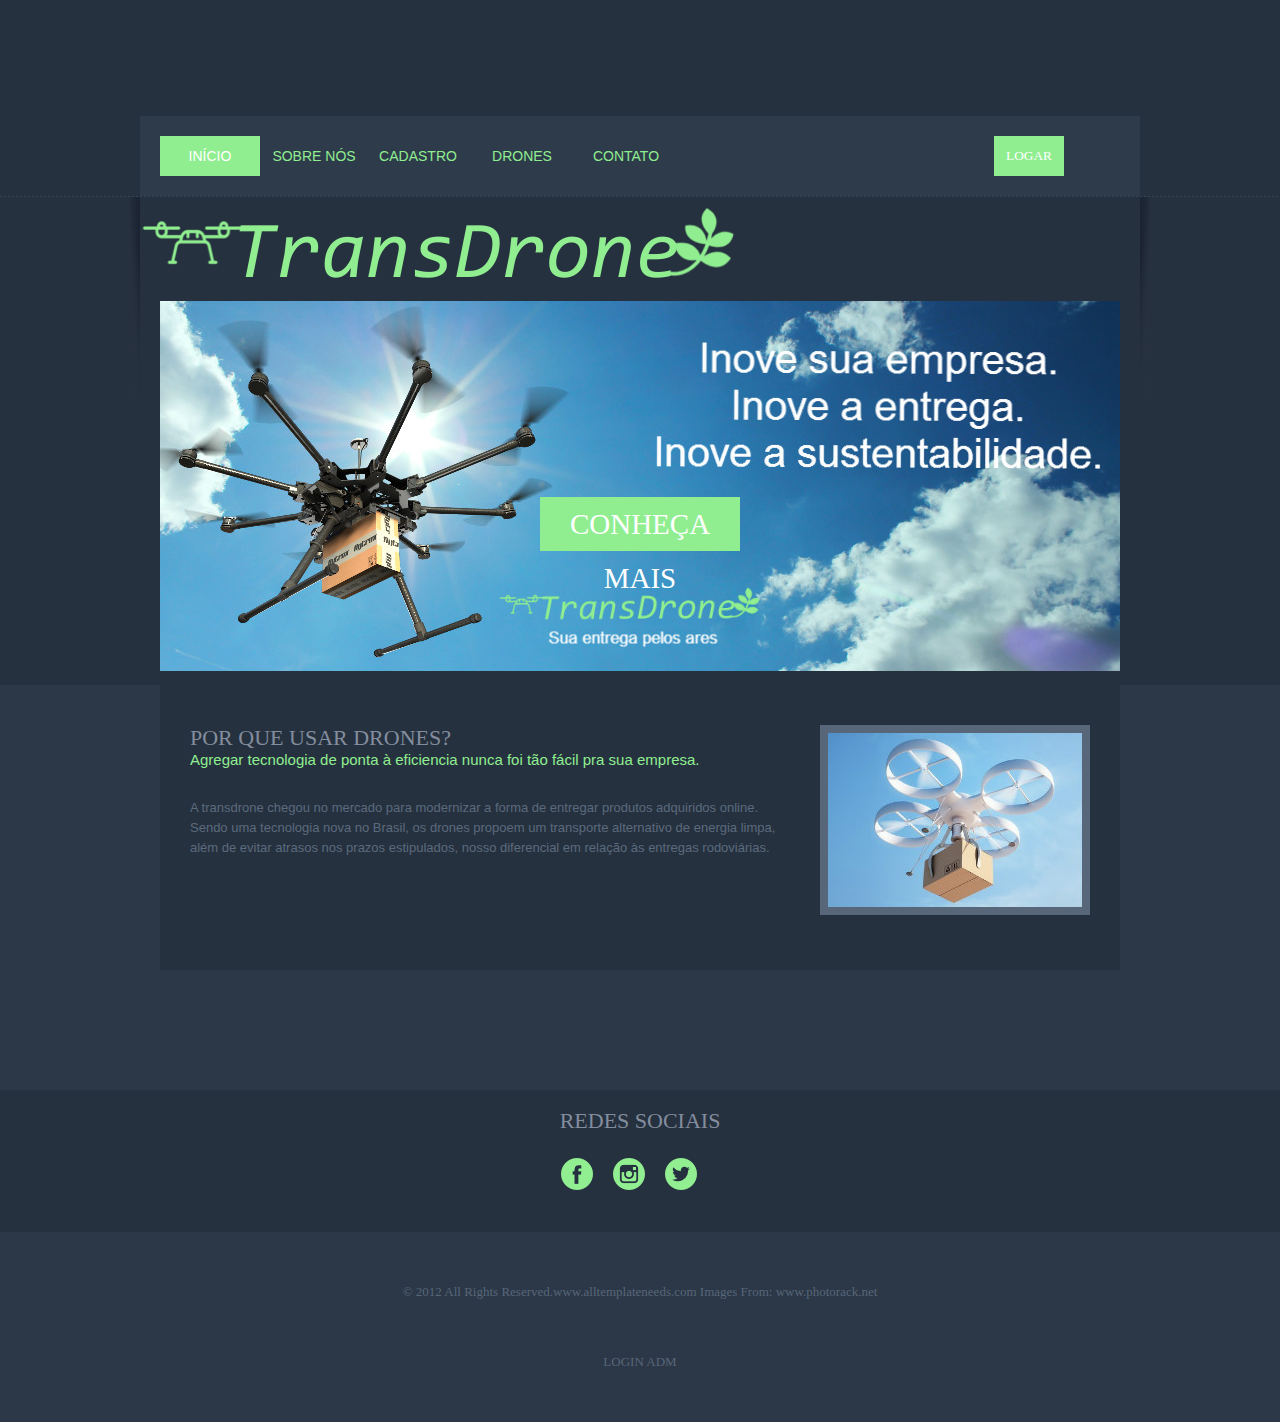
<file: index.html>
<!DOCTYPE html PUBLIC "-//W3C//DTD XHTML 1.0 Transitional//EN" "http://www.w3.org/TR/xhtml1/DTD/xhtml1-transitional.dtd">
<html xmlns="http://www.w3.org/1999/xhtml">
<head>
	<link rel="icon" type="image/png" href="images/drone (1).png" />
<meta http-equiv="Content-Type" content="text/html; charset=utf-8" />
<title>TRANSDRONE</title>
<link href="css/styles.css" rel="stylesheet" type="text/css" />
</head>
<body>
<div class="menu-wrapper">
  <div class="menu">
    <ul>
      <li><a href="index.html" class="active">INÍCIO</a></li>
      <li><a href="sobrenos.html">SOBRE NÓS</a></li>
      <li><a href="cadastro.html">CADASTRO</a></li>
      <li><a href="drones.html">DRONES</a></li>
      <li><a href="contato.html">CONTATO</a></li>
    </ul>
  </div>
  	<div class='logar'>
	<form action="login/login.html">
   		<input id='botoes' type="submit" class="button" value="LOGAR" />	
   	</form>
  	</div>
 </div>
<!--- menu-wrapper div end -->
<div class="clearing"> </div>
<div class="border-bottom"> </div>
<div class="logo-wrapper">
  <div class="leftshadow"><img src="images/logo-wrap-left.jpg" /></div>
  <div class="logo">
    <img src="images/LogoOficial.png" />
  </div>
  <div class="rightshadow"><img src="images/logo-wrap-right.jpg" /></div>
</div>
<div class="clearing"> </div>
<div class="banner-wrapper">
  <div class="bannerlef"><img src="images/banner-wrap-left.jpg" /></div>
  <div class="banner-container">
    <div class="banner">
      <div class="banner-content">
        <h1> </h1>
        <h2> </h2>
        <h2> </h2>
        <h2> </h2>
        <a id='botoes' href="sobrenos.html">CONHEÇA MAIS</a> </div>
    </div>
  </div>
  <div class="bannerright"><img src="images/banner-wrap-right.jpg"/></div>
</div>
<!--- banner wrapper div end -->
<div class="clearing"> </div>
<div class="container">
  <div class="page-wrapper">
    <div class="primary-content">
      <div class="panel">
        <div class="title">
          <h1>Por que usar drones?</h1>
          <h2>Agregar tecnologia de ponta à eficiencia nunca foi tão fácil pra sua empresa.</h2>
        </div>
        <div class="content">
          <p>A transdrone chegou no mercado para modernizar a forma de entregar produtos adquiridos online. Sendo uma tecnologia nova no Brasil, os drones propoem um transporte alternativo de energia limpa, além de evitar atrasos nos prazos estipulados, nosso diferencial em relação às entregas rodoviárias.</p>
          <div class="panel"><a href="#"><br><br><br><br><br><br><br></a></div>
        </div>
      </div>
    </div>
    <div class="sidebar">
      <div class="panel">
        <div class="img"><img src="images/drone-capa.jpg"/></div>
      </div>
    </div>
  </div>
  <div class="panel-wrapper">
   
  <!--- panel wrapper div end -->
</div>
<!--- container div end -->
<div class="clearing"> </div>

  </div>
  <br>
  <div class="panel">
     <div class="title">
      <h1 align='center'>Redes sociais</h1>
    </div>
    <div class="social-media">
      <ul id='socialmedia'>
        <li><a href="https://www.facebook.com/transdrone/" target="target_blank"><img src="images/facebook-logo-button.png"/></a></li>
        <li><a href="https://www.instagram.com/transdrone/" target="target_blank"><img src="images/instagram-logo.png"/></a></li>
        <li><a href="https://twitter.com/transdrone" target="target_blank"><img src="images/twitter-logo-button.png"/></a></li>
      </ul>      
    </div>
  </div>

<div class="footer-wrapper">
  <div class="footer">
    <p> © 2012 All Rights Reserved.<a href="http://www.alltemplates.com">www.alltemplateneeds.com </a> Images From: <a href="http://photorack.net">www.photorack.net</a> </p>
   	<p><a href="loginadm.php">LOGIN ADM</a></p>
  </div>
</div>
</body>
</html>
</file>
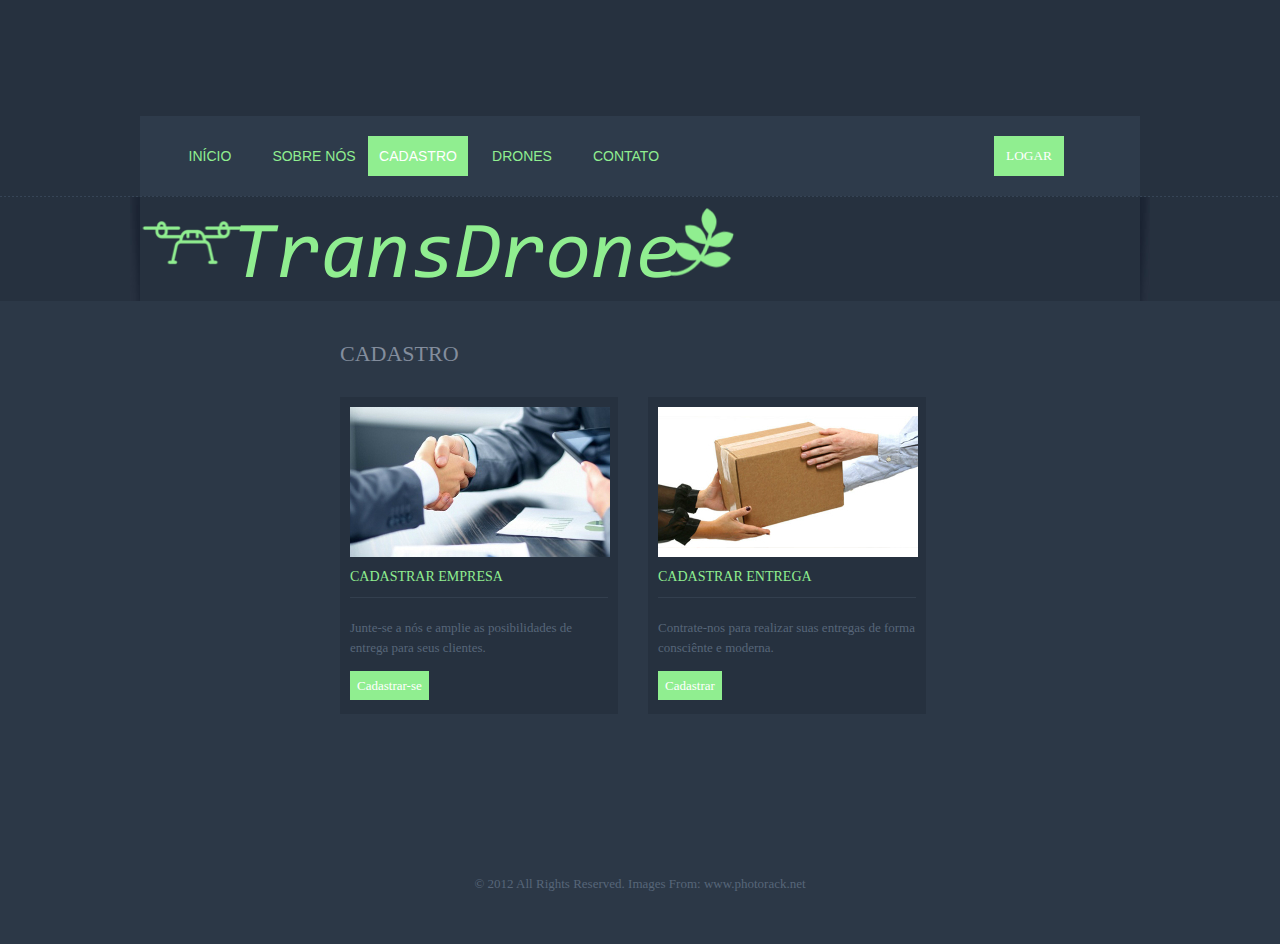
<file: cadastro.html>
<!DOCTYPE html PUBLIC "-//W3C//DTD XHTML 1.0 Transitional//EN" "http://www.w3.org/TR/xhtml1/DTD/xhtml1-transitional.dtd">
<html xmlns="http://www.w3.org/1999/xhtml">
	<head>
		<link rel="icon" type="image/png" href="images/drone (1).png" />
		<meta http-equiv="Content-Type" content="text/html; charset=utf-8" />
		<title>TRANSDRONE</title>
		<link href="css/styles.css" rel="stylesheet" type="text/css" />
</head>
<body>
<div class="menu-wrapper">
  <div class="menu">
    <ul>
      <li><a href="index.html">INÍCIO</a></li>
      <li><a href="sobrenos.html">SOBRE NÓS</a></li>
      <li><a href="cadastro.html" class="active" >CADASTRO</a></li>
      <li><a href="drones.html">DRONES</a></li>
      <li><a href="contato.html">CONTATO</a></li>
    </ul>
  </div>
  <div class='logar'>
	<a href="login/login.html"><input id='botoes' type="button" class="button" value="LOGAR" /></a>
  </div>
  </div>
		<!--- menu-wrapper div end -->
		<div class="clearing"> </div>
		<div class="border-bottom"> </div>
		<div class="logo-wrapper">
			<div class="leftshadow"><img src="images/logo-wrap-left.jpg" />
			</div>
			<div class="logo">
				<img src="images/LogoOficial.png" />
			</div>
			<div class="rightshadow"><img src="images/logo-wrap-right.jpg" />
			</div>
		</div>
		<div class="clearing"> </div>
		<!--- banner wrapper div end -->
		<div class="container">
			<div class="panel-wrapper">

				<div class="portfolio">
					<div class="title">
						<h1>Cadastro</h1>
					</div>
					<div class="panel marRight30">
						<div class="content">
							<img src="images/maozinhas.jpg" />
							<p>
								<span>CADASTRAR EMPRESA </span>
							</p>
							<p>
								Junte-se a nós e amplie as posibilidades de entrega para seus clientes. 
							</p>
							<a href="empresa/cadastro.php">Cadastrar-se</a>
						</div>
					</div>
					<div class="panel">
						<div class="content">
							<img src="images/caixaemaozinhas.jpg" />
							<p>
								<span>CADASTRAR ENTREGA</span>
							</p>
							<p>
								Contrate-nos para realizar suas entregas de forma consciênte e moderna. 
							</p>
							<a href='login/login.html'>Cadastrar</a>
						</div>
					</div>
					<div class="clearing"> </div>
				</div>
				<!--- panel wrapper div end -->
			</div>
			<!--- container div end -->
			</div>
			<div class="clearing"> </div>
			<div class="footer-wrapper">
				<div class="footer">
					<p>
						© 2012 All Rights Reserved.<a href="http://www.alltemplates.com"> </a> Images From: <a href="http://photorack.net">www.photorack.net</a>
					</p>
				</div>
			</div>
	</body>
</html>
</file>
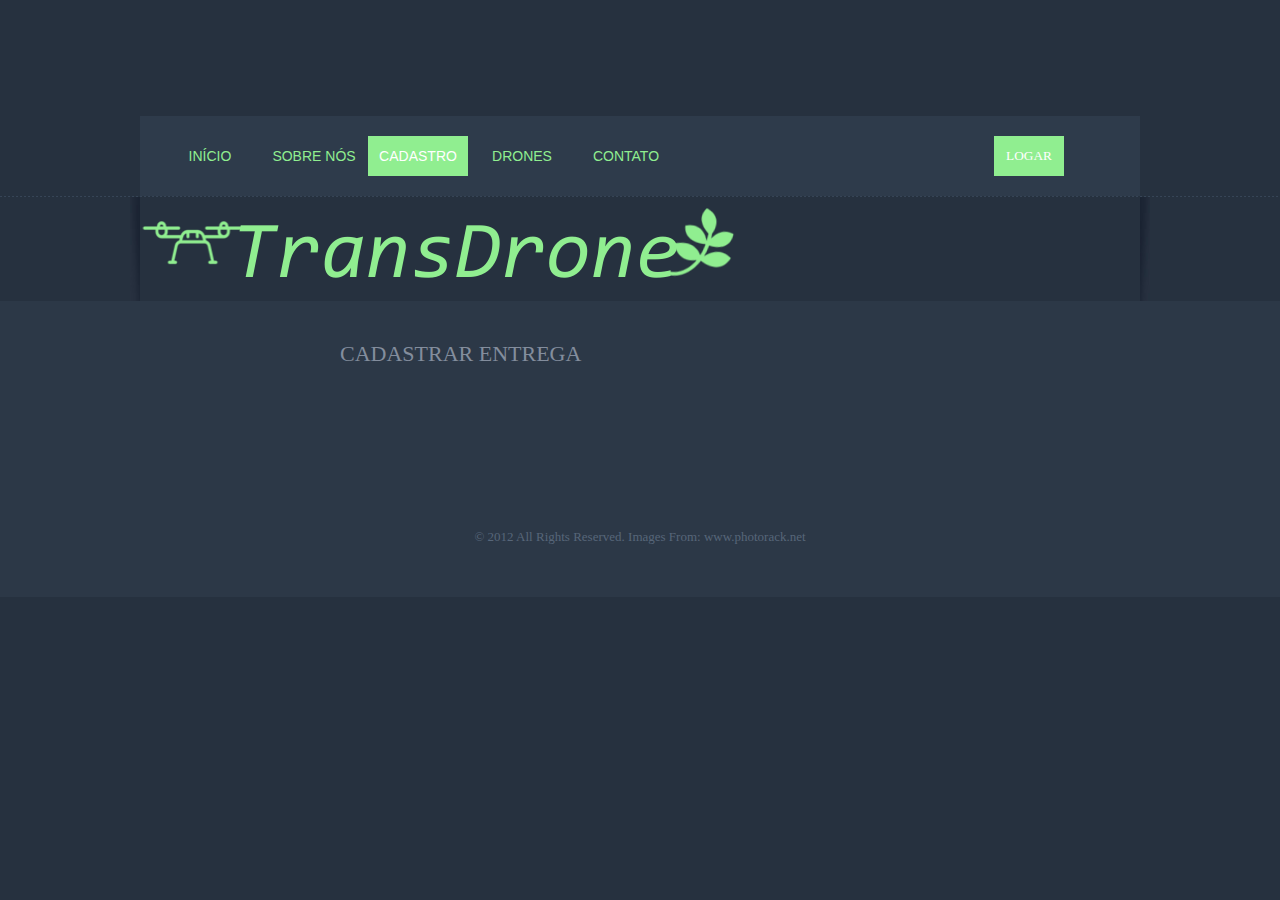
<file: cadastroentrega.html>
<!DOCTYPE html PUBLIC "-//W3C//DTD XHTML 1.0 Transitional//EN" "http://www.w3.org/TR/xhtml1/DTD/xhtml1-transitional.dtd">
<html xmlns="http://www.w3.org/1999/xhtml">
<head>
<link rel="icon" type="image/png" href="images/drone (1).png" />
<meta http-equiv="Content-Type" content="text/html; charset=utf-8" />
<title>TRANSDRONE</title>
<link href="css/styles.css" rel="stylesheet" type="text/css" />
</head>
<body>
<div class="menu-wrapper">
  <div class="menu">
    <ul>
      <li><a href="index.html">INÍCIO</a></li>
      <li><a href="sobrenos.html">SOBRE NÓS</a></li>
      <li><a href="cadastro.html" class="active" >CADASTRO</a></li>
      <li><a href="drones.html">DRONES</a></li>
      <li><a href="contato.html">CONTATO</a></li>
    </ul>
  </div>
  <div class='logar'>
	<input id='botoes' type="button" class="button" value="LOGAR" />
  	</div>
  </div>
<!--- menu-wrapper div end -->
<div class="clearing"> </div>
<div class="border-bottom"> </div>
<div class="logo-wrapper">
  <div class="leftshadow"><img src="images/logo-wrap-left.jpg" /></div>
  <div class="logo">
    <img src="images/LogoOficial.png" />
  </div>
  <div class="rightshadow"><img src="images/logo-wrap-right.jpg" /></div>
</div>
<div class="clearing"> </div>
<!--- banner wrapper div end -->
<div class="container">
  <div class="panel-wrapper">

      <div class="contact">
        <div class="title">
          <h1>Cadastrar Entrega</h1>
        </div>
        
      </div>
    <div class="clearing"> </div>
  </div>
  <!--- panel wrapper div end -->
</div>
<!--- container div end -->
<div class="clearing"> </div>
<div class="footer-wrapper">
  <div class="footer">
    <p> © 2012 All Rights Reserved.<a href="http://www.alltemplates.com"></a> Images From: <a href="http://photorack.net">www.photorack.net</a> </p>
  </div>
</div>
</body>
</html>
</file>
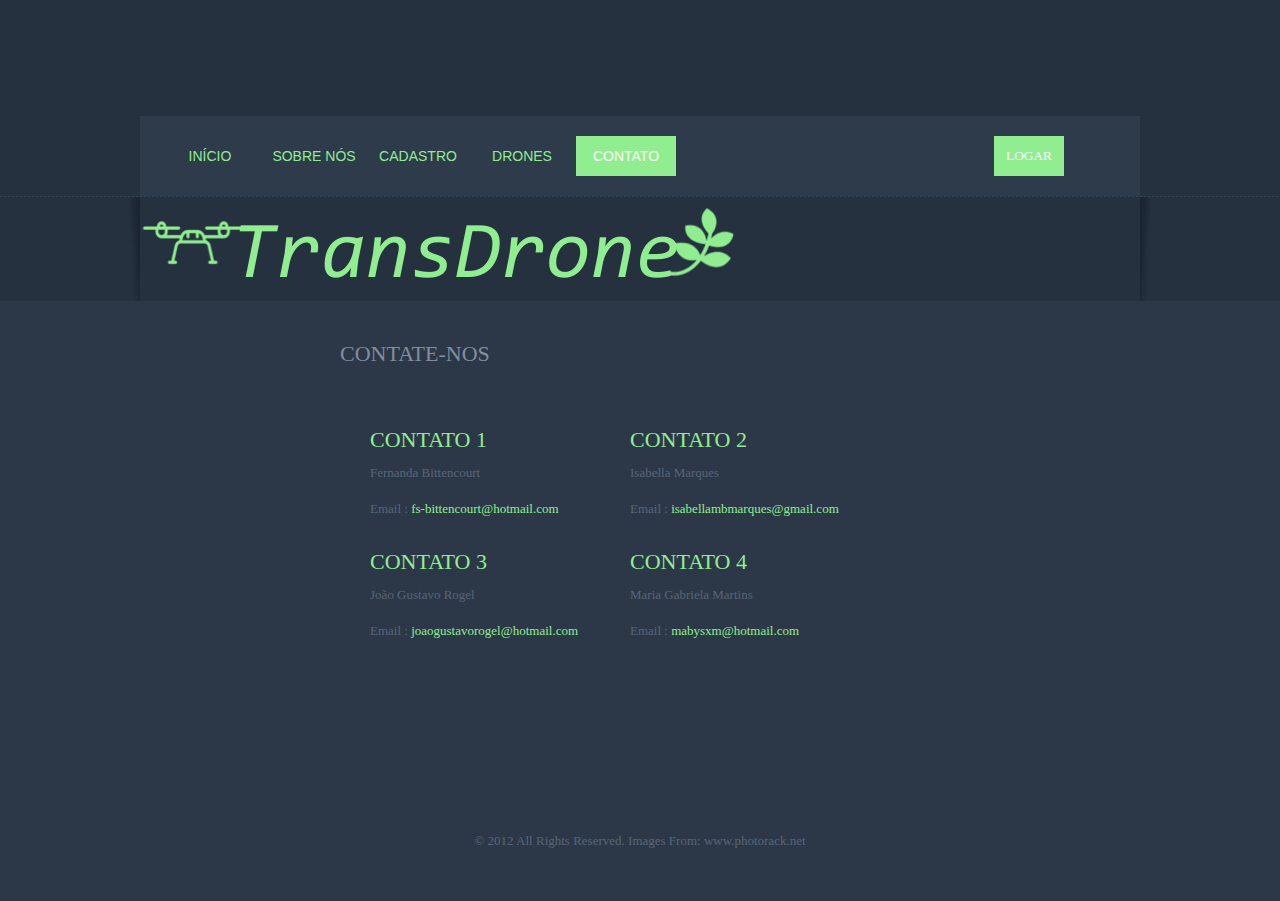
<file: contato.html>
<!DOCTYPE html PUBLIC "-//W3C//DTD XHTML 1.0 Transitional//EN" "http://www.w3.org/TR/xhtml1/DTD/xhtml1-transitional.dtd">
<html xmlns="http://www.w3.org/1999/xhtml">
<head>
<link rel="icon" type="image/png" href="images/drone (1).png" />
<meta http-equiv="Content-Type" content="text/html; charset=utf-8" />
<title>TRANSDRONE</title>
<link href="css/styles.css" rel="stylesheet" type="text/css" />
</head>
<body>
<div class="menu-wrapper">
  <div class="menu">
    <ul>
      <li><a href="index.html">INÍCIO</a></li>
      <li><a href="sobrenos.html">SOBRE NÓS</a></li>
      <li><a href="cadastro.html">CADASTRO</a></li>
      <li><a href="drones.html">DRONES</a></li>
      <li><a href="contato.html" class="active">CONTATO</a></li>
    </ul>
  </div>
   <div class='logar'>
	<a href="login/login.html"><input id='botoes' type="button" class="button" value="LOGAR" /></a>
  	</div>
  </div>
<!--- menu-wrapper div end -->
<div class="clearing"> </div>
<div class="border-bottom"> </div>
<div class="logo-wrapper">
  <div class="leftshadow"><img src="images/logo-wrap-left.jpg" /></div>
  <div class="logo">
    <img src="images/LogoOficial.png" />
  </div>
  <div class="rightshadow"><img src="images/logo-wrap-right.jpg" /></div>
</div>
<div class="clearing"> </div>
<!--- banner wrapper div end -->
<div class="container">
  <div class="panel-wrapper">

      <div class="contact">
        <div class="title">
          <h1>Contate-nos</h1>
        </div>
        <div class="border"> </div>
        <div class="clearing"> </div>
        <div class="address">
          <div class="panel">
            <div class="title">
              <h1>Contato 1</h1>
            </div>
            <div class="content">
              <p>Fernanda Bittencourt</p><br>               
              <p><span>Email :</span> <a href="mailto:info@companyname.com">fs-bittencourt@hotmail.com</a></p>
            </div>
          </div>
          <div class="panel">
            <div class="title">
              <h1>Contato 2</h1>
            </div>
            <div class="content">
              <p>Isabella Marques</p><br>
              <p><span>Email :</span> <a href="mailto:info@companyname.com">isabellambmarques@gmail.com</a></p>
            </div>
          </div>
           <div class="panel">
            <div class="title">
              <h1>Contato 3</h1>
            </div>
            <div class="content">
              <p>João Gustavo Rogel</p><br>
              <p><span>Email :</span> <a href="mailto:info@companyname.com">joaogustavorogel@hotmail.com</a></p>
            </div>
          </div>
           <div class="panel">
            <div class="title">
              <h1>Contato 4</h1>
            </div>
            <div class="content">
              <p>Maria Gabriela Martins</p><br>
              <p><span>Email :</span> <a href="mailto:info@companyname.com">mabysxm@hotmail.com</a></p>
            </div>
          </div>
        </div>
      </div>
    <div class="clearing"> </div>
  </div>
  <!--- panel wrapper div end -->
</div>
<!--- container div end -->
<div class="clearing"> </div>
<div class="footer-wrapper">
  <div class="footer">
    <p> © 2012 All Rights Reserved.<a href="http://www.alltemplates.com"></a> Images From: <a href="http://photorack.net">www.photorack.net</a> </p>
  </div>
</div>
</body>
</html>
</file>
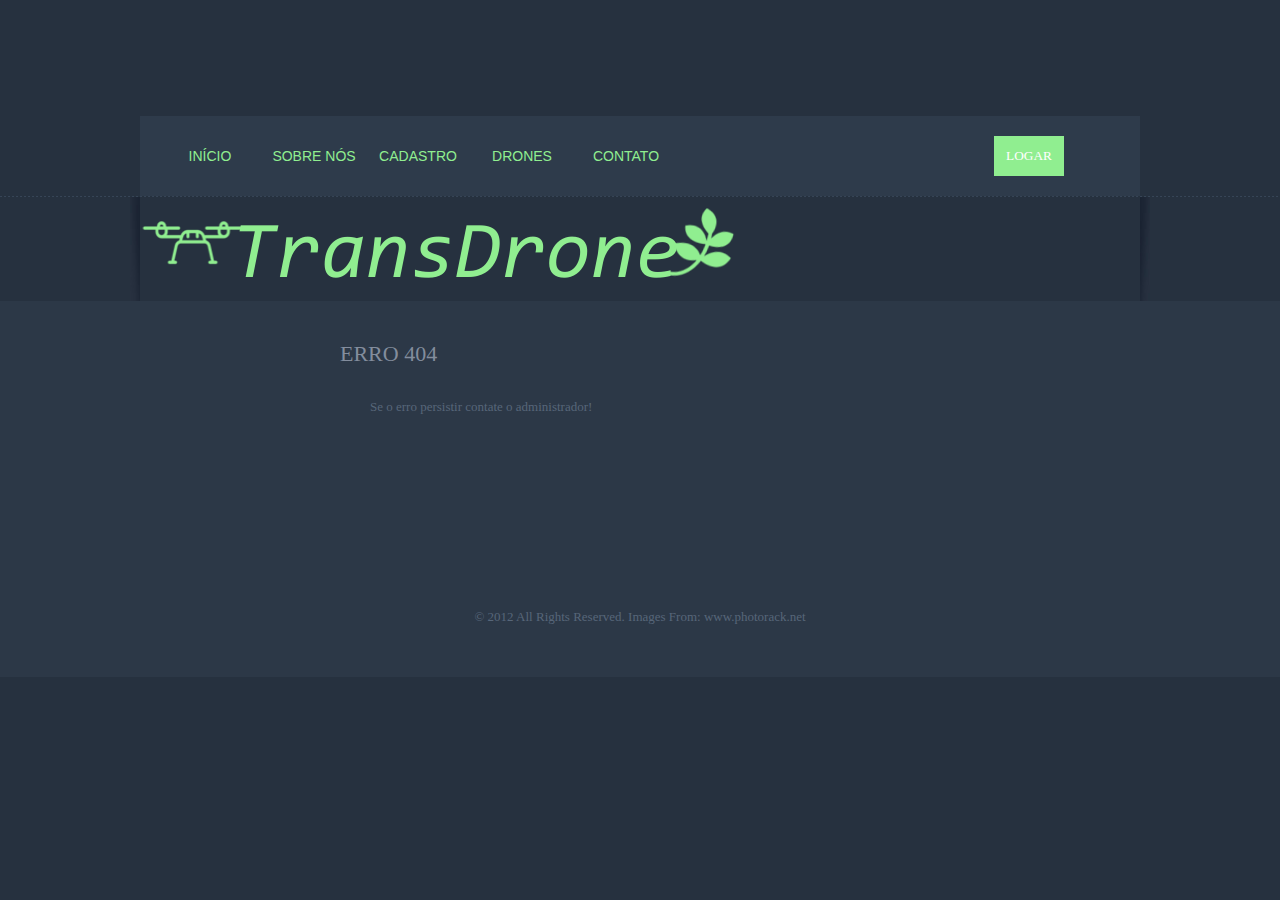
<file: erro.html>
<!DOCTYPE html PUBLIC "-//W3C//DTD XHTML 1.0 Transitional//EN" "http://www.w3.org/TR/xhtml1/DTD/xhtml1-transitional.dtd">
<html xmlns="http://www.w3.org/1999/xhtml">
	<head>
		<link rel="icon" type="image/png" href="images/drone (1).png" />
		<meta http-equiv="Content-Type" content="text/html; charset=utf-8" />
		<title>TRANSDRONE</title>
		<link href="css/styles.css" rel="stylesheet" type="text/css" />
	</head>
	<body>
		<div class="menu-wrapper">
			<div class="menu">
				<ul>
					<li>
						<a href="index.html">INÍCIO</a>
					</li>
					<li>
						<a href="sobrenos.html">SOBRE NÓS</a>
					</li>
					<li>
						<a href="cadastro.html">CADASTRO</a>
					</li>
					<li>
						<a href="drones.html">DRONES</a>
					</li>
					<li>
						<a href="contato.html">CONTATO</a>
					</li>
				</ul>
			</div>
			<div class='logar'>
				<a href="login/login.html">
				<input id='botoes' type="button" class="button" value="LOGAR" />
				</a>
			</div>
		</div>
		<!--- menu-wrapper div end -->
		<div class="clearing"></div>
		<div class="border-bottom"></div>
		<div class="logo-wrapper">
			<div class="leftshadow"><img src="images/logo-wrap-left.jpg" />
			</div>
			<div class="logo">
				<img src="images/LogoOficial.png" />
			</div>
			<div class="rightshadow"><img src="images/logo-wrap-right.jpg" />
			</div>
		</div>
		<div class="clearing"></div>
		<!--- banner wrapper div end -->
		<div class="container">
			<div class="panel-wrapper">

				<div class="contact">
					<div class="title"></div>
					<div class="border"></div>
					<div class="clearing"></div>
					<h1>Erro 404</h1>
					<div class="address">

						<div class="panel">

							<p>
								Se o erro persistir contate o administrador!
							</p>
						</div>
						<div class="panel">
							<div class="title">

							</div>
						</div>
					</div>
				</div>
				<div class="clearing"></div>
			</div>
			<!--- panel wrapper div end -->
		</div>
		<!--- container div end -->
		<div class="clearing"></div>
		<div class="footer-wrapper">
			<div class="footer">
				<p>
					© 2012 All Rights Reserved.<a href="http://www.alltemplates.com"></a> Images From: <a href="http://photorack.net">www.photorack.net</a>
				</p>
			</div>
		</div>
	</body>
</html>
</file>
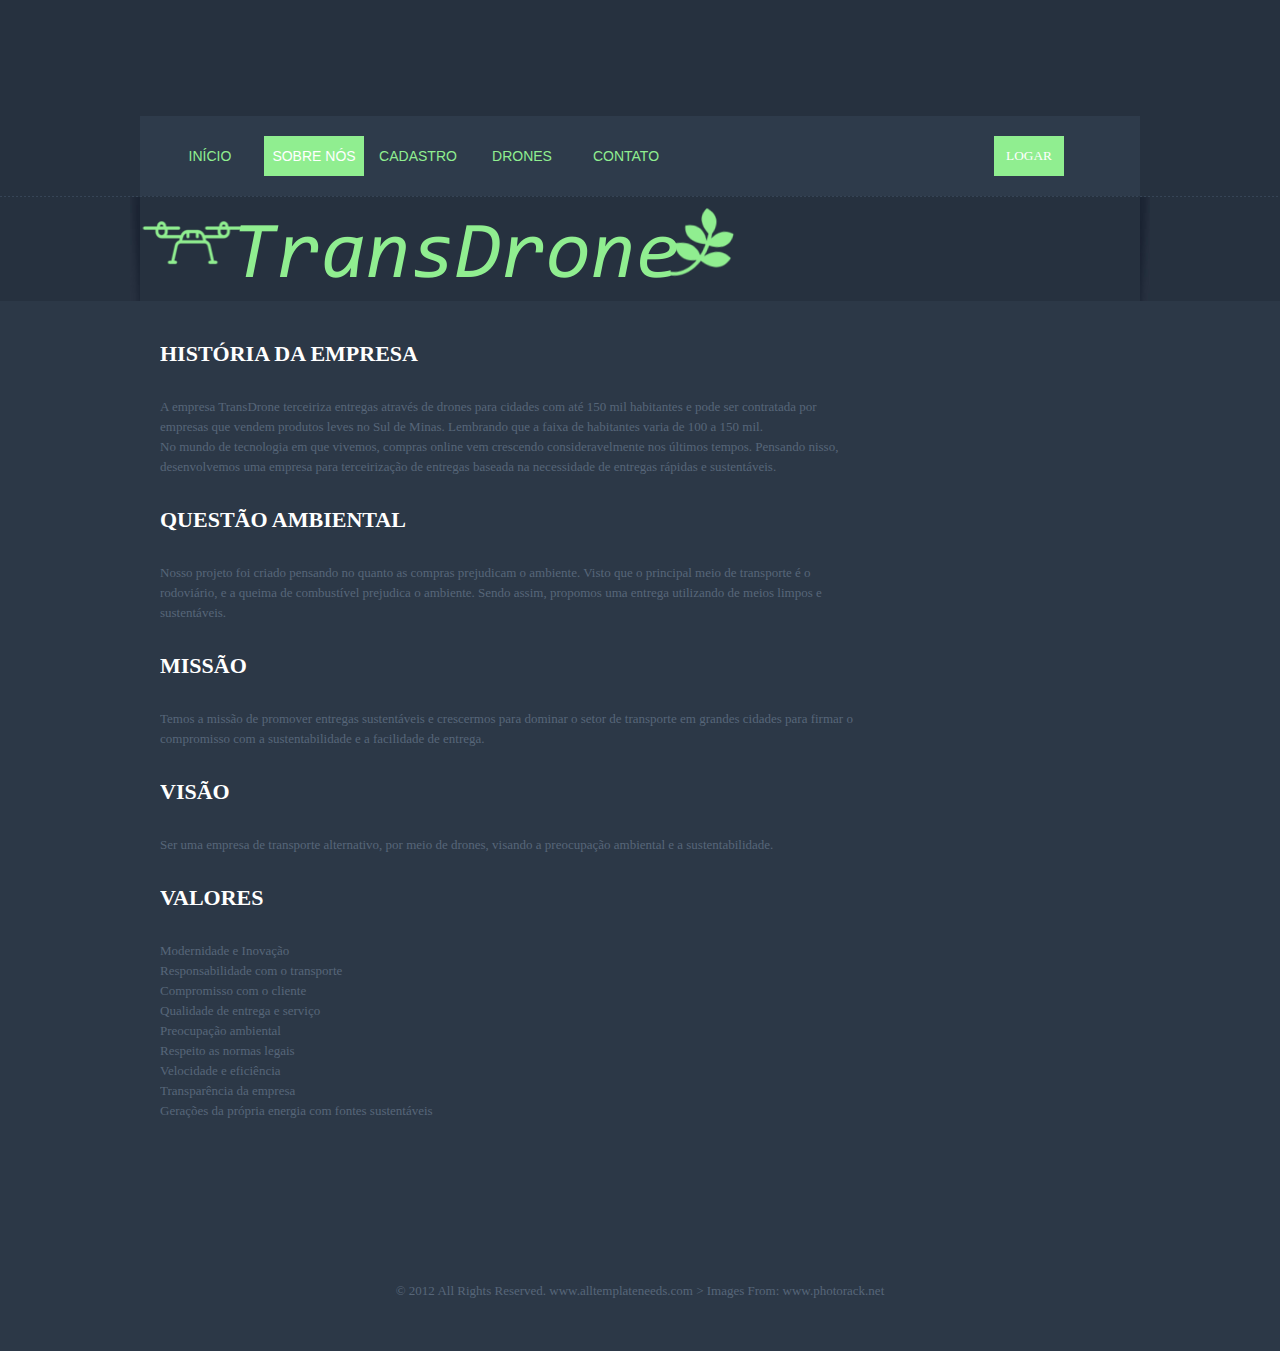
<file: sobrenos.html>
<!DOCTYPE html PUBLIC "-//W3C//DTD XHTML 1.0 Transitional//EN" "http://www.w3.org/TR/xhtml1/DTD/xhtml1-transitional.dtd">
<html xmlns="http://www.w3.org/1999/xhtml">
	<head>
		<link rel="icon" type="image/png" href="images/drone (1).png" />
		<meta http-equiv="Content-Type" content="text/html; charset=utf-8" />
		<title>TRANSDRONE</title>
		<link href="css/styles.css" rel="stylesheet" type="text/css" />
	</head>
	<body>
		<div class="menu-wrapper">
			<div class="menu">
				<ul>
					<li>
						<a href="index.html">INÍCIO</a>
					</li>
					<li>
						<a href="sobrenos.html" class="active" >SOBRE NÓS</a>
					</li>
					<li>
						<a href="cadastro.html">CADASTRO</a>
					</li>
					<li>
						<a href="drones.html">DRONES</a>
					</li>
					<li>
						<a href="contato.html">CONTATO</a>
					</li>
				</ul>
			</div>
			<div class='logar'>
				<a href="login/login.html"><input id='botoes' type="button" class="button" value="LOGAR" /></a>
			</div>
		</div>
		<!--- menu-wrapper div end -->
		<div class="clearing"> </div>
		<div class="border-bottom"> </div>
		<div class="logo-wrapper">
			<div class="leftshadow"><img src="images/logo-wrap-left.jpg" />
			</div>
			<div class="logo">
				<img src="images/LogoOficial.png" />
			</div>
			<div class="rightshadow"><img src="images/logo-wrap-right.jpg" />
			</div>
		</div>
		<div class="clearing"> </div>
		<!--- banner wrapper div end -->
		<div class="container">
			<div class="panel-wrapper">
				<div class='oicontent'>
					<div class="title">
						<h1 style="color: white;"><b>História da Empresa</b></h1>
					</div>
					<div class="content">
						<p>
							A empresa TransDrone terceiriza entregas através de drones para cidades com até 150 mil  habitantes e pode ser contratada por empresas que vendem
							produtos leves no Sul de Minas. Lembrando que a faixa de habitantes varia de 100 a 150 mil.
							<br>
							No mundo de tecnologia em que vivemos, compras online vem crescendo consideravelmente nos últimos tempos. Pensando nisso, desenvolvemos uma empresa
							para terceirização de entregas baseada na necessidade de entregas rápidas e sustentáveis.
						</p>
					</div>
					<div class="title">
						<h1 style="color: white;"><b>Questão Ambiental</b></h1>
					</div>
					<div class="content">
						<p>
							Nosso projeto foi criado pensando no quanto as compras prejudicam o ambiente. Visto que o principal meio de transporte é o rodoviário, e a queima de
							combustível prejudica o ambiente. Sendo assim, propomos uma entrega utilizando de meios limpos e sustentáveis.
						</p>
					</div>
					<div class="title">
						<h1 style="color: white;"><b>Missão</b></h1>
					</div>
					<div class="content">
						<p>
							Temos a missão de promover entregas sustentáveis e crescermos para dominar o setor de transporte em grandes cidades para firmar o compromisso com a
							sustentabilidade e a facilidade de entrega.
						</p>
					</div>
					<div class="title">
						<h1 style="color: white;"><b>Visão</b></h1>
					</div>
					<div class="content">
						<p>
							Ser uma empresa de transporte alternativo, por meio de drones, visando a preocupação ambiental e a sustentabilidade.
						</p>
					</div>

					<div class="title">
						<h1 style="color: white;"><b>Valores</b></h1>
					</div>
					<div class="content">
						<p>
							Modernidade e Inovação
							<br>
							Responsabilidade com o transporte
							<br>
							Compromisso com o cliente
							<br>
							Qualidade de entrega e serviço
							<br>
							Preocupação ambiental
							<br>
							Respeito as normas legais
							<br>
							Velocidade e eficiência
							<br>
							Transparência da empresa
							<br>
							Gerações da própria energia com fontes sustentáveis
						</p>
					</div>
				</div>
				<div class="clearing"> </div>
			</div>
			<!--- panel wrapper div end -->
		</div>
		<!--- container div end -->
		<div class="clearing"> </div>
		<div class="footer-wrapper">
			<div class="footer">
				<p>
					© 2012 All Rights Reserved.<a href="http://www.alltemplates.com">  www.alltemplateneeds.com ></a> Images From: <a href="http://photorack.net">www.photorack.net</a>
				</p>
			</div>
		</div>
	</body>
</html>
</file>
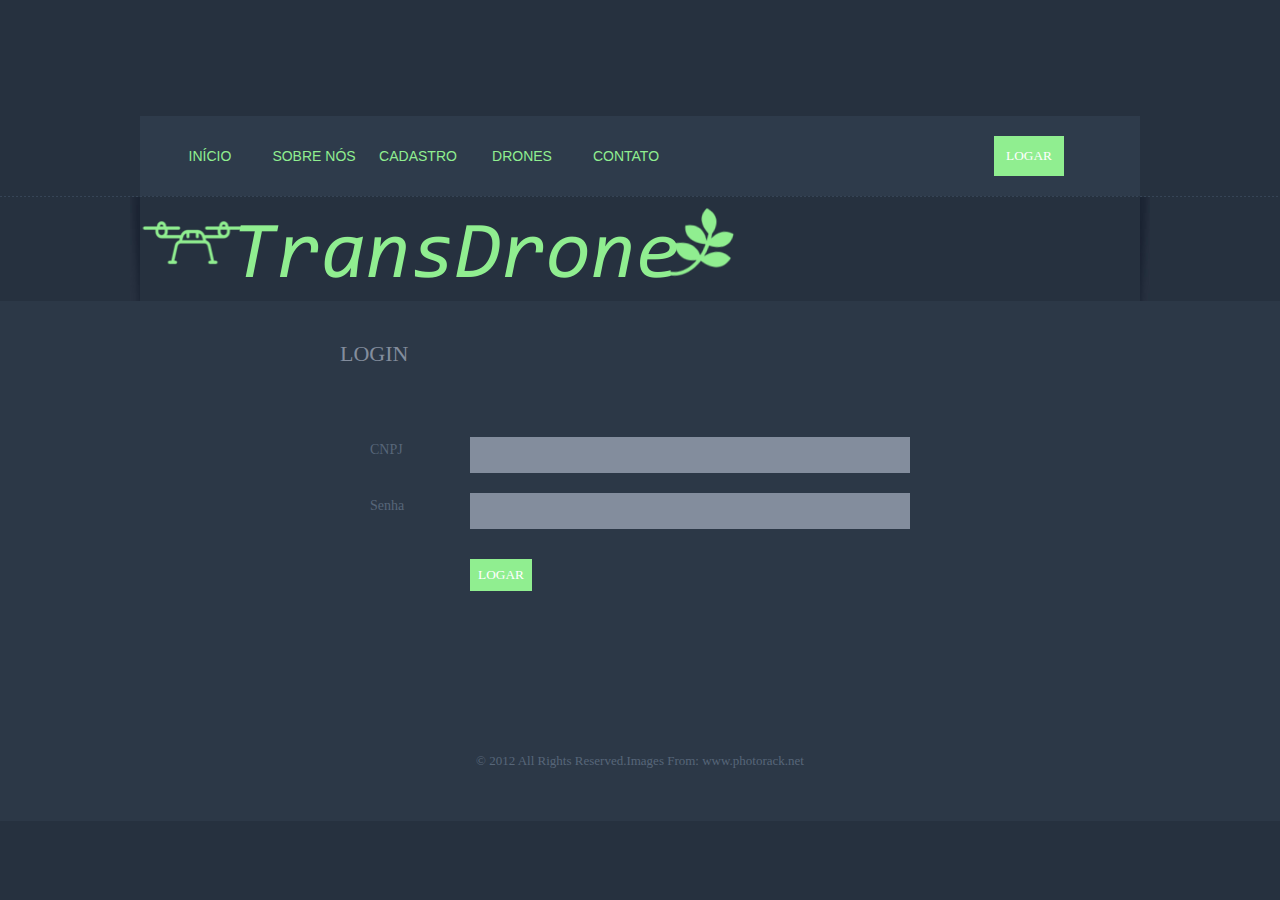
<file: login/login.html>
<!DOCTYPE html PUBLIC "-//W3C//DTD XHTML 1.0 Transitional//EN" "http://www.w3.org/TR/xhtml1/DTD/xhtml1-transitional.dtd">
<html xmlns="http://www.w3.org/1999/xhtml">
<head>
<link rel="icon" type="../image/png" href="../images/drone (1).png" />
<meta http-equiv="Content-Type" content="text/html; charset=utf-8" />
<title>TRANSDRONE</title>
<link href="../css/styles.css" rel="stylesheet" type="text/css" />
</head>
<body>
<div class="menu-wrapper">
  <div class="menu">
    <ul>
      <li><a href="../index.html">INÍCIO</a></li>
      <li><a href="../sobrenos.html">SOBRE NÓS</a></li>
      <li><a href="../cadastro.html">CADASTRO</a></li>
      <li><a href="../drones.html">DRONES</a></li>
      <li><a href="../contato.html">CONTATO</a></li>
    </ul>
  </div>
   <div class='logar'>
   	<form action="login/login.html">
   		<input id='botoes' type="button" class="button" value="LOGAR" />	
   	</form>
  	</div>
  </div>
<!--- menu-wrapper div end -->
<div class="clearing"> </div>
<div class="border-bottom"> </div>
<div class="logo-wrapper">
  <div class="leftshadow"><img src="../images/logo-wrap-left.jpg" /></div>
  <div class="logo">
    <img src="../images/LogoOficial.png" />
  </div>
  <div class="rightshadow"><img src="../images/logo-wrap-right.jpg" /></div>
</div>
<div class="clearing"> </div>
<!--- banner wrapper div end -->
<div class="container">
  <div class="panel-wrapper">
      <div class="contact">
        <div class="title">
          <h1>LOGIN</h1>
	          <form method="post" action="confirmalogin.php">
	          <div class="contact-form margin-top">
	            <label> <span>CNPJ</span>
	            <input type="text" class="input_text" name="usuario" id="name"/>
	            </label>
	            <label> <span>Senha</span>
	            <input type="password" class="input_text" name="senha" id="email"/>
	            </label>
	            	<input id='botoes' type="submit" class="button" value="LOGAR" />
	          </div>
	        </form>
        </div>        
      </div>
    <div class="clearing"> </div>
  </div>
  <!--- panel wrapper div end -->
</div>
<!--- container div end -->
<div class="clearing"> </div>
<div class="footer-wrapper">
  <div class="footer">
    <p> © 2012 All Rights Reserved.Images From: <a href="http://photorack.net">www.photorack.net</a> </p>
  </div>
</div>
</body>
</html>
</file>
<file: css/styles.css>
/*-------------------------------------------------
GLOBALS CLASSES
-------------------------------------------------*/
*{margin:0; padding:0; font-family:"Trebuchet MS";}
body{background:#26313f;}

p {font-family:"Trebuchet MS"; color:#576679; font-size:13px; line-height:20px;}
a { text-decoration:none; color:#576679;}
a:hover { text-decoration:none; color:#90EE90;}
ul li { list-style:none; outline:none;}
img { border:none; }
img { border:none;}
h1{font-family:"Trebuchet MS"; color:#838d9d; font-size:22px; font-weight:normal; text-transform:uppercase;}
h2{font-family: 'Open Sans', sans-serif; font-size:15px; color:#90EE90; font-weight:normal;}
#botoes:hover {
	background:#26313f; 
	color:#838d9d;
}
/*-------------------------------------------------
CSS TWEAKS
-------------------------------------------------*/
.clearing { clear:both;}
.fltLeft { float:left;}
.marbottom30{margin-bottom:30px;}
.marLeft10 { margin-left:10px;}
.marLeft30 { margin-left:30px;}
.marLeft40 { margin-left:40px;}
.marRight30 { margin-right:30px;}
.marRight40 { margin-right:40px;}
.marginTop { margin-top:43px;}
.marginBottom { margin-bottom:60px;}
.marginBottom20{ margin-bottom:20px;}
.padTop { padding-top:20px;}
.padTop30 { padding-top:30px;}
.padBottom { padding-bottom:20px;}
.padBottom10 {padding-bottom:10px;}
.padBottom28 { padding-bottom:28px;}
.padTop1 { padding-bottom:1px;}
.padTop10 { padding-top:8px;}
.wid960{ width:960px !important; }


/*-------------------------------------------------
HEADER CLASSES
-------------------------------------------------*/
.menu-wrapper{width:1000px; margin:0 auto; margin-top:116px; background:#2e3b4b; overflow:hidden;}
.menu{width:534px; float:left; margin-top:20px; margin-left:20px; margin-bottom:20px}
.menu ul li{float:left; width:100px; margin-right:4px;}
.menu ul li a{width:100px; height:40px; line-height:40px; display:block; font-family: 'Open Sans', sans-serif; font-size:14px; color:#90EE90; text-align:center; text-transform:uppercase;}
.menu ul li a:hover{background:#90EE90; color:#ffffff; width:100px; height:40px;}
.menu ul li a.active{background:#90EE90; color:#ffffff; width:100px; height:40px;}
.logar .button{padding:12px;background:#90EE90;text-transform:uppercase;font-family:"Trebuchet MS"; color:#fff;border:0px solid;margin-left:300px;margin-top:20px;}
.logar .button hover{background:#26313f; color:#838d9d;}

.button{padding:12px;background:#90EE90;text-transform:uppercase;font-family:"Trebuchet MS"; color:#fff;border:0px solid;}
.button hover{background:#26313f; color:#838d9d;}
.call{width:194px; float:right; margin-right:17px;}
.call h1{font-family: 'Open Sans', sans-serif; font-size:14px; color:#90EE90; text-transform:uppercase; line-height:80px;}
.call h1 span{font-family: 'Open Sans', sans-serif; color:#838d9d; }

.border-bottom{width:100%; background:url(../images/dotted-line.jpg) repeat-x; height:1px;}

.logo-wrapper{width:1020px; margin:0 auto; overflow:hidden;}
.leftshadow{width:10px; float:left;}
.rightshadow{width:10px; float:right;}
.logo{width:1000px; float:left;}
.logo h1{font-family:"Trebuchet MS"; font-size:42px; color:#838d9d; text-transform:uppercase; padding-left:20px; padding-top:25px;}

/*-------------------------------------------------
BANNER CLASSES
-------------------------------------------------*/
.banner-wrapper{width:1020px; margin:0 auto; overflow:hidden; margin-bottom:14px;}
.bannerlef{width:10px; float:left;}
.bannerright{width:10px; float:right;}
.banner-container{width:1000px; float:left;}
.banner{width:960px; height:370px; background:url(../images/img-1.jpg) no-repeat; margin:0 auto;}
.banner-shadow{width:960px; margin:0 auto;}
.banner-content{width:560px; margin:0 auto; padding-top:70px;}
.banner-content h1{font-family:"Trebuchet MS"; font-size:49px; color:#ffffff; text-align:center;}
.banner-content h2{font-family:"Trebuchet MS"; font-size:30px; color:#ffffff; text-align:center; text-transform:lowercase; padding-bottom:42px; }
.banner-content a{display:block; width:200px; height:54px; line-height:54px; background:#90EE90; font-family:"Trebuchet MS"; font-size:29px; color:#ffffff; text-align:center; text-transform:uppercase; margin-top:50px; margin:0 auto;}
.banner-content a:hover{background:#26313f; color:#838d9d;}

/*-------------------------------------------------
GENERAL CLASSES
-------------------------------------------------*/
.panel {overflow:hidden;}
.title { }
.content { overflow:hidden; font-size:13px;}
.button-link{ }
.button-link a{font-family: "Trebuchet MS"; text-transform:uppercase; font-size:13px; text-align:center; color:#ffffff; background:#90EE90; width:90px; height:30px; line-height:30px; display:block;}
.button-link a:hover{color:#000000; background:#838d9d;}
.container{width:100%; overflow:hidden; background:#2c3847; padding-bottom:40px;}
/*-------------------------------------------------
LAYOUT CLASSS
-------------------------------------------------*/
.page-wrapper { width:960px; margin:0 auto;  overflow:hidden; background:#26313f; padding-top:40px;}
.primary-content {float:left; width:600px; overflow:hidden; margin-left:30px;}
.sidebar { float:left; width:300px; overflow:hidden;}

/*-------------------------------------------------
PRIMARY CONTENT CLASSS
-------------------------------------------------*/
.primary-content .panel {}
.primary-content .title { width:100%;}
.primary-content .title h1{}
.primary-content .content p{font-family: 'Open Sans', sans-serif; color:#5b6a7d; line-height:20px; padding-top:30px;}
.primary-content .button-link{padding-top:35px; padding-bottom:40px;}

/*-------------------------------------------------
SIDEBAR CLASSS
-------------------------------------------------*/
.sidebar .panel{width:270px; height:190px; background:#576679; margin-left:30px;}
.sidebar .img{width:254px; height:174px; padding:8px;}

/*-------------------------------------------------
PANEL CLASSS
-------------------------------------------------*/
.panel-wrapper { width:960px; margin:0 auto; overflow:hidden; margin-top:40px; margin-bottom:40px;}
.panel-wrapper .panel{float:left; width:300px;}
.panel-wrapper .title{}
.panel-wrapper .title h1{padding-bottom:30px;}
.panel-wrapper .title h2{font-size:15px; padding-bottom:20px; font-weight:normal;}
.panel-wrapper .imgbg{background:#26313f; margin-bottom:30px;}
.panel-wrapper .img{padding:8px;}
.panel-wrapper .content p{padding-bottom:30px; line-height:20px;}
.panel-wrapper .content h2{padding-bottom:20px;}

.mid-panel{width:100%; overflow:hidden; border-bottom:1px solid #364658;}
.mid-panel .left{width:100px; float:left;}
.mid-panel .right{width:170px; float:left;}
.mid-panel.borderNone{border-bottom:none;}
.mid-panel .right a{font-family: 'Open Sans', sans-serif; font-size:15px; color:#90EE90; text-decoration:underline;}
.mid-panel .right a:hover{color:#576679;}

.right-panel{width:100%; overflow:hidden; padding-bottom:43px;}
.right-panel ul li{display:block; border-bottom:1px solid #364658; height:40px; line-height:40px;}
.right-panel ul li a{ont-family:"Trebuchet MS"; color:#576679; font-size:13px; text-decoration:none; background:url(../images/icon-circle.png) no-repeat; padding-left:25px;}
.right-panel ul li a:hover{color:#90EE90;}
.right-panel ul li.borderNone{border-bottom:none;}

.oicontent{overflow:hidden; width:700px; margin:0 auto; margin-right: 100%;}

.contact{overflow:hidden; width:600px; margin:0 auto;}
.contact-input{width:100%; height:35px; background:#2c3847; padding-left:10px; font-family:"Trebuchet MS"; font-size:13px; color:#576679; border:none; margin-bottom:20px;}
.contact-comments{width:100%; height:126px; background:#2c3847; padding-left:10px; font-family:"Trebuchet MS"; font-size:13px; color:#576679;  border:none; margin-bottom:20px;}

.midcontent{width:300px; overflow:hidden;}
.midcontentlink{width:130px; float:left;}
.midcontentlink ul li{display:block; border-bottom:1px solid #364658; }
.midcontentlink ul li a{color:#576679; font-family:'Open Sans', sans-serif; font-size:13px; line-height:40px;}
.midcontentlink ul li a:hover{color:#90EE90;}
.midcontentlink ul li.borderNone{border-bottom:none;}
.social-media{width:158px; height:78px; margin-bottom:20px; text-align: center; margin-left: auto; margin-right: auto;}
.social-media ul li{float:left; height:40px; margin-right:20px; margin-top:24px;}
.infolinks a{text-decoration:underline; line-height:21px; font-size:13px;}
/*-------------------------------------------------
LEFT COLUM CLASSS
-------------------------------------------------*/
.left-colum{width:260px; margin-right:30px; float:left;}
.left-colum .panel{  width:260px; overflow:hidden;}
.left-colum .mid-panel{}

/*-------------------------------------------------
RIGHT COLUM CLASSS
-------------------------------------------------*/
.right-colum{width:600px; margin-right:30px; float:right;}
.right-colum .panel{  width:600px; overflow:hidden;}
.right-colum .panel{}
.right-colum .panel .content{ overflow:hidden;}
.right-colum .panel .content img{float:left; margin-right:20px;}
.right-colum .panel .content p{}
/*-------------------------------------------------
PORTFOLIO CLASSES
-------------------------------------------------*/

.portfolio { overflow:hidden; width:600px; margin:0 auto;}
.portfolio .title h2{ font-size:14px; font-weight:normal;padding-bottom:20px; margin-bottom:30px; padding-top:10px;}
.portfolio .panel { width:278px; border:none;  background:#26313f; float:left; margin-bottom:30px; }
.portfolio .panel .content { padding:10px; padding-bottom:20px;}
.portfolio .panel .content p{ padding-bottom:20px;}
.portfolio .panel .content p span{ padding-bottom:10px; border-bottom: 1px solid #333f4e;  color:#90EE90; display:block; font-size:14px;}
.portfolio .panel .content a {background:#90EE90; padding:7px; text-decoration:none; font-family:"Trebuchet MS"; color:#ffffff; font-weight:normal; font-size:13px;}
.portfolio .panel .content a:hover { background:#576679;}
.portfolio .panel .content img{ padding-bottom:10px;}


/*-------------------------------------------------
CONTACT FORM CLASSS
-------------------------------------------------*/

.contact-form { padding:30px;float:left; width:550px; overflow:hidden;}
.contact-form label {display: block; padding:10px 0 10px 0;}
.contact-form label span {display: block; color:#576679;font-size:14px; float:left; width:80px; text-align:left; padding:5px 20px 0 0;}
.contact-form .input_text {padding:10px 10px;width:420px;background:#838d9d;border:none; color:#576679;}
.contact-form .message{padding:10px 10px;width:420px; background:#838d9d; border:none;overflow:hidden;height:150px; color:#576679; font-size:14px;}
.contact-form .button{padding:8px;background:#90EE90;text-transform:uppercase;font-family:"Trebuchet MS"; color:#fff;border:0px solid;margin-left:100px;margin-top:20px;}

.address { padding:30px; float:left; width:520px;}
.address .panel { border-bottom:none; color:#9b9e9a; background:none; float:left; margin-bottom:30px; padding:0px; width:260px;}
.address .panel .title h1 {  color:#90EE90; padding-bottom:10px;}
.address .panel .content p{border-bottom:none; overflow:hidden; padding-bottom:0px;}
.address .panel .content p span { color:#576679;}
.address .panel .content p a{color:#90EE90; text-decoration:none;}
.address .panel .content p a:hover{color:#282623;}


/*-------------------------------------------------
FOOTER CLASSS
-------------------------------------------------*/
.footer-wrapper{width:100%; background:#2c3847; overflow:hidden;}
.footer{width:960px; margin:0 auto; margin-top:50px;}
.footer p{ text-align:center; padding-bottom:50px;}


// Formulários
</file>
